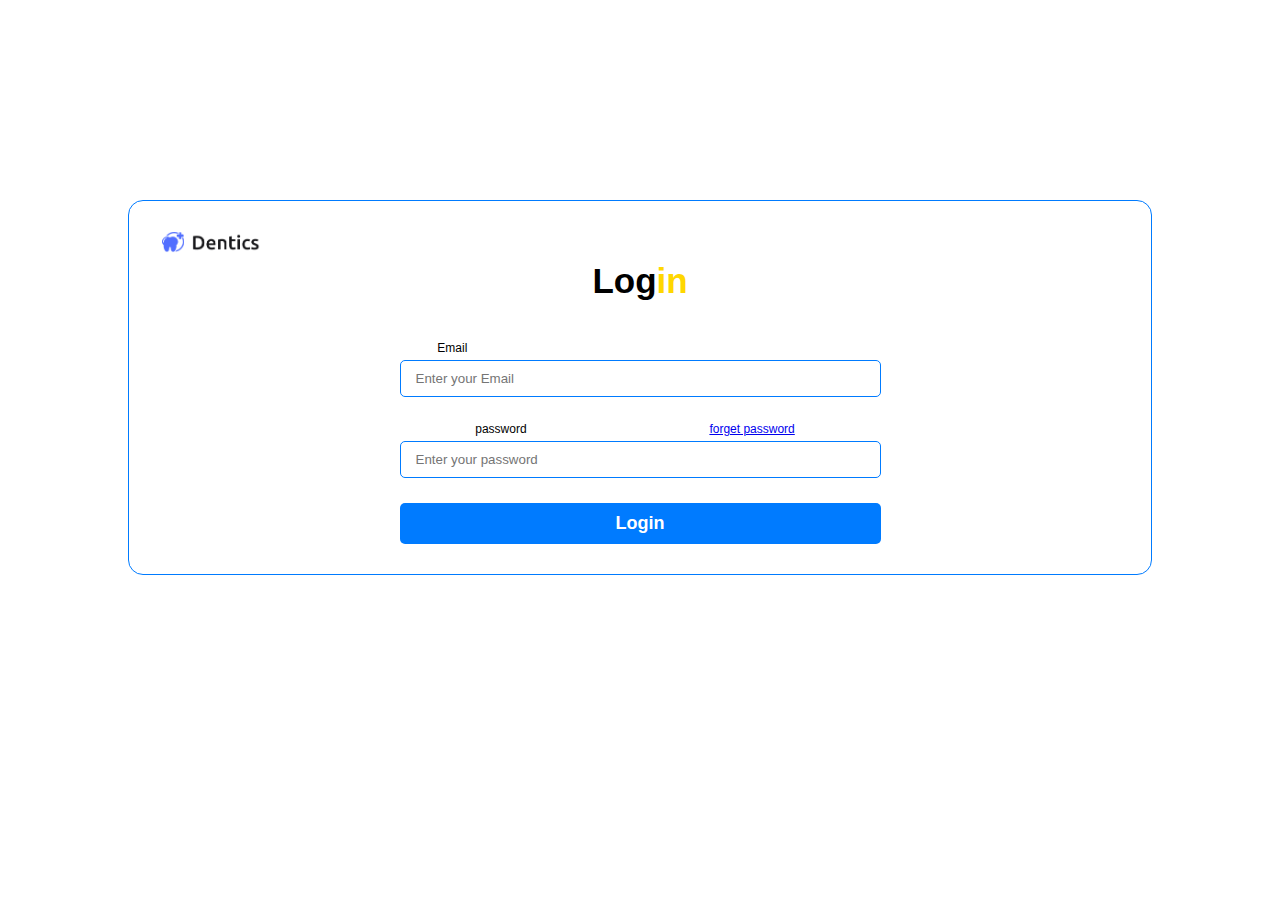
<file: login.html>
<!DOCTYPE html>
<html lang="en">

<head>
    <meta charset="UTF-8">
    <meta name="viewport" content="width=device-width, initial-scale=1.0">
    <title>Login</title>
    <link rel="stylesheet" href="style.css">

</head>

<body>
    <section id="login">
        <form action="#" id="login">

            <div class="img-row">
                <a href="index.html"><img src="images/Logo.png" alt="return arrow" width="100px"></a>
            </div>

            <h1>Log<span>in</span></h1>
            <label for="email">Email</label>
            <input type="email" placeholder="Enter your Email " name="email" required>
            <div>
                <label for="password">password</label>
                <a href="#">forget password</a>
            </div>
            <input type="password" placeholder="Enter your password" name="password" required>
            <input type="submit" name="confim" id="#" value="Login">
        </form>
    </section>

</body>

</html>
</file>
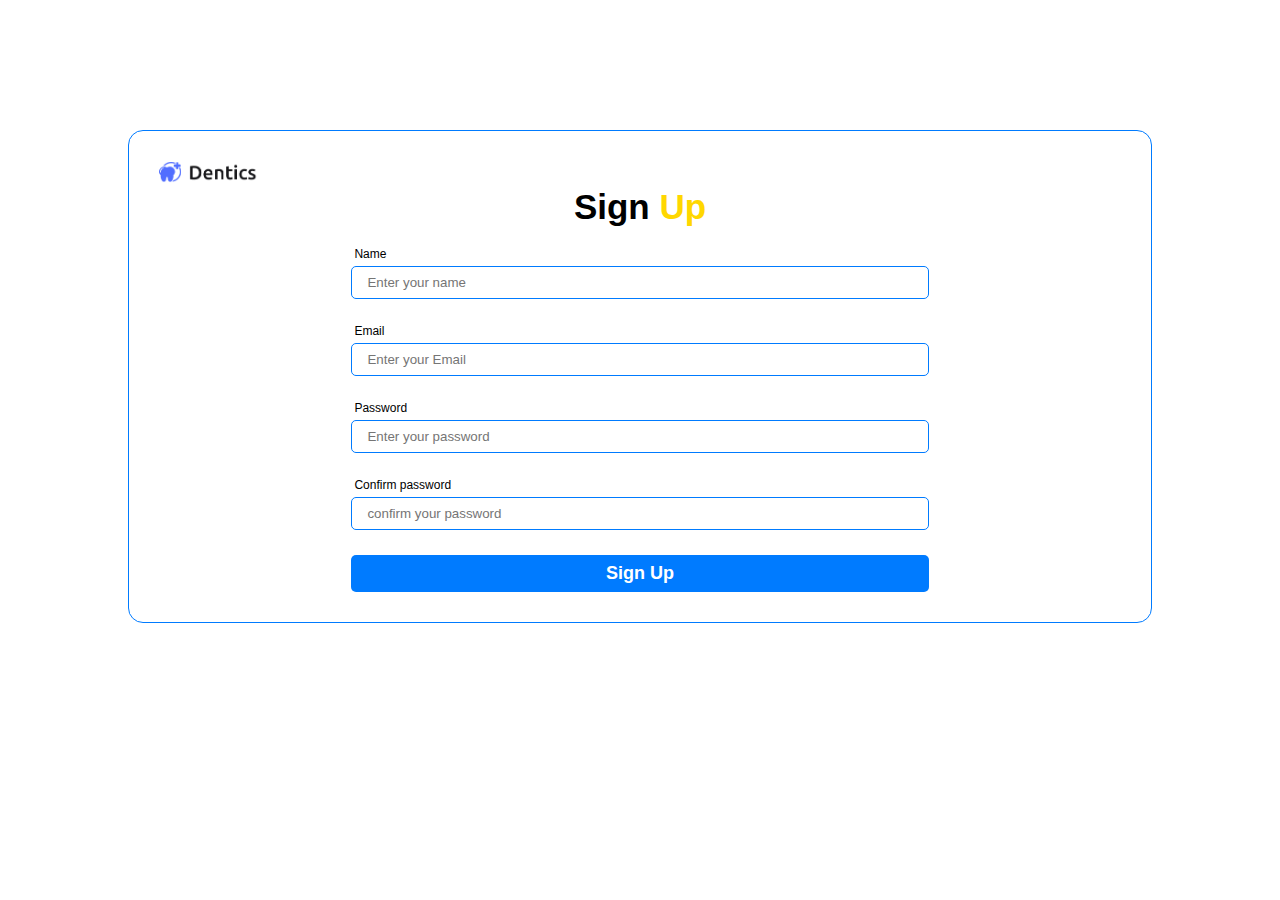
<file: sign-up.html>
<!DOCTYPE html>
<html lang="en">

<head>
    <meta charset="UTF-8">
    <meta name="viewport" content="width=device-width, initial-scale=1.0">
    <title> Sign Up</title>
    <link rel="stylesheet" href="style.css">
</head>

<body>

    <section id="signup">
        <form action="#" id="sign-up">

            <div class="img-row">
                <a href="index.html"><img src="images/Logo.png" alt="return arrow" width="100px"></a>
            </div>

            <h1>Sign <span> Up</span></h1>
            <div>
                <label for="name">Name</label>
                <input type="text" placeholder="Enter your name " name="name" pattern="[^0-9]*" required>
            </div>
            <div>
                <label for="email">Email</label>
                <input type="email" placeholder="Enter your Email " name="email" required>
            </div>


            <div>
                <label for="password">Password</label>
                <input type="password" name="password" placeholder="Enter your password" required>
            </div>
            <div>
                <label for="conforim-password">Confirm password</label>
                <input type="password" name="confirm-password" placeholder="confirm your password " required>
            </div>

            <input type="submit" name="confim" id="#" value="Sign Up">


            <div class="signup-login">
                <a href="login.html" class="connect">Login</a>
            </div>

        </form>
    </section>

</body>

</html>
</file>
<file: style.css>
:root {
    --primary: #007bff;
    --lightprimary: #0056b3;
    --white: #ffffff;
    --silver: #bcbcbc9e;
    --defaultLinkColor: #333;
    --yellow: #FFD700;
    --muted: #777777;
    --whiteBG: #F8FAFC;
    --marine: #216583;
}

* {
    padding: 0;
    margin: 0;
    box-sizing: border-box;
    font-family: Arial, 'Sans serif';
}


header {
    position: fixed;
    top: 0;
    z-index: 1;
    width: 100%;
    display: flex;
    justify-content: center;
    align-items: center;
    background-color: var(--whiteBG);
    border-bottom: 1px solid var(--silver);
    padding-bottom: 5px;
}

header .nav {
    display: flex;
    justify-content: space-between;
    width: 90%;
    margin-top: 15px;
    color: var(--silver);
    background-color: var(--whiteBG);
}

.toggle_menu {
    display: none;
}

header .nav img {
    width: 130px;
    height: 35px;
}

header .nav div a {
    padding: 10px;
    text-decoration: none;
    color: var(--muted);
    font-size: 14px;
}

header .nav .menu a:hover {
    color: var(--primary);
    font-weight: bold;

}

header .nav .menu button {
    padding: 10px 30px;
    background-color: var(--primary);
    color: var(--white);
    border: none;
    border-radius: 5px;
    font-weight: bold;
    font-size: 13px;
}

/* Code CSS de la section HOME */

#hiro {
    margin-top: 50px;
    display: flex;
    flex-direction: column;
    align-items: center;
    width: 100%;
}

#hiro .contener {
    width: 90%;
    display: flex;
    align-items: center;
    justify-content: space-between;
    margin-top: 30px;
}

#hiro .div-left {
    margin-bottom: 70px;

}

#hiro .div-left h1 {
    font-size: 3.4vw;
    margin-top: 10px;
}

button:hover,
input[type="submit"]:hover {
    cursor: pointer;
}

span {
    color: var(--yellow);
}

#hiro .div-left p {
    color: var(--muted);
    font-size: 16px;
    margin-top: 15px;
    line-height: 1.5;
}


#hiro .mon-img {
    width: 500px;
    border-radius: 14px;

}

#hiro .button-contener button {
    margin-top: 15px;
    padding: 8px 30px;
    font-size: 14px;
    background-color: var(--primary);
    border-radius: 5px;
    border: none;
    color: var(--white);
}

#services {
    width: 100%;
    margin-top: 10px;
}

#services .div-blue {
    display: flex;
    width: 100%;
    padding: 20px 15px;
    background-color: var(--primary);
    justify-content: space-between;
}

#services .left {
    color: var(--white);
    padding: 40px;
    font-size: 25px;
    width: 61%;
    margin: auto;
}

#services .left p {
    font-size: 20px;
    padding: 20px;
}

#services .right {
    margin-right: 50px;
    display: flex;
    justify-content: space-between;

}

#services .right div {
    display: flex;
    flex-direction: column;
    justify-content: center;
    align-items: center;
    background-color: var(--whiteBG);
    padding: 30px 20px;
    border-radius: 15px;
    text-align: center;
    font-size: 16px;
    margin: 30px;
    color: var(--muted);
    font-weight: bold;
}

#services .right div img {
    width: 30px;
    height: 30px;
    margin-bottom: 15px;
}

#services .content-service {
    display: flex;
    justify-content: space-between;
}

#services .image-doctor {
    background-color: #77777707;
    border-radius: 25px;
    height: 20%;
    width: 40%;
    margin-right: 50px;
    padding-top: 5%;
}

#services .image-doctor img {
    width: 80%;
}

#services .content-service {
    width: 90%;
    margin: auto;
}

.content-service .chield {
    display: grid;
    align-content: center;
    grid-template-columns: repeat(2, auto);
    grid-template-rows: repeat(5, 50px);
    gap: 0 15px;
    margin-left: 50px;
    margin-top: 6%;

}

.content-service .chield .title {
    grid-column: 1/3;
    list-style: none;
    margin-left: 80px;
    font-weight: bold;
}

.content-service .chield div {
    display: flex;
}

.content-service .chield div img {
    width: 25px;
    height: 25px;
}

.content-service .chield div p {
    margin-left: 10px;
}


#about-us {
    display: flex;
    flex-direction: column;
    align-items: center;
    width: 100%;
}

#about-us .special {
    width: 100%;
    display: flex;
    font-size: 25px;
    flex-direction: column;

}


#about-us .special h2 {
    margin-top: 20px;
    text-align: center;
    font-size: 35px;
}

#about-us .special hr {
    margin-top: 10px;
    color: var(--silver);
}

#about-us .contener {
    display: grid;
    grid-template-columns: repeat(3, 1fr);
    grid-template-rows: repeat(2, 1fr);
    text-align: center;
    gap: 70px;
    margin: 50px 80px;
    width: 90%;

}

#about-us .contener div {
    background-color: var(--whiteBG);
    padding: 30px;
    color: var(--muted);
    border-radius: 15px;
    border: solid var(--silver) 1px;
    height: 35vh;
    align-content: center;
}

#about-us .contener div img {
    width: 80px;
    height: auto;
}

#about-us .contener h4 {
    color: black;
    padding: 10px;
    font-size: 18px;
}

#about-us .contener p {
    font-size: 15px;
    line-height: 22px;
}

#history {
    display: flex;
    flex-direction: column;
    align-items: center;
    width: 100%;
}

.glorius {
    width: 100%;
}

.glorius div {
    display: flex;
    flex-direction: column;
    justify-content: center;
    width: 100%;
    text-align: center;
    font-size: 25px;
}

.glorius div hr {
    color: var(--silver);
    margin-top: 5px;
}

#history .or-history {
    width: 90%;
    display: flex;
    justify-content: space-between;
    margin-top: 30px;
    align-items: flex-start;

}

#history .or-history img {
    width: 35%;
    height: 40vh;
    border-radius: 15px;
}

#history .or-history div {
    width: 800px;
    padding: 40px;
    background-color: var(--whiteBG);
    border: var(--muted) solid 1px;
    border-radius: 10px;
    height: 40vh;
    border: var(--silver) solid 1px;
    color: var(--muted);
    line-height: 2;
    font-size: 18px;
}

#history .or-history div h2 {
    margin-bottom: 20px;
}

/* Code CSS de la section meet-doctor */

#meet-doctor {
    margin-top: 10px;
    display: flex;
    justify-content: center;
    flex-direction: column;
    align-items: center;
    width: 100%;
}

#meet-doctor .meet {
    width: 100%;
    display: flex;
    font-size: 25px;
    flex-direction: column;
    margin-top: 25px;
    margin-bottom: 20px;
    text-align: center;
}

#meet-doctor .meet hr {
    color: var(--silver);
    margin-top: 5px;
}

#meet-doctor .doctors {
    display: flex;
    margin-top: 0px;
    justify-content: space-between;
    width: 90%;
    align-items: center;

}

#meet-doctor .doctors div {
    margin: 20px 5px;
    color: var(--muted);
    display: flex;
    flex-direction: column;
    justify-content: center;
    align-items: center;
    font-size: 15px;
    line-height: 20px;
    border: 1px solid var(--silver);
    padding: 0 10px 10px 10px;
    border-radius: 10px;
}

#meet-doctor .doctors div img {
    width: 180px;
}

#meet-doctor .doctors div h2 {
    margin-top: 20px;
    margin-bottom: 5px;
    font-size: 16px;
    color: black;
    font-weight: normal;
}

#meet-doctor .doctors div button {
    width: 120px;
    padding: 5px 20px;
    margin-top: 15px;
    background-color: var(--whiteBG);
    color: var(--lightpriary);
    border-radius: 5px;
    border-color: var(--primary);
    border-style: solid;
}


#register {
    width: 100%;
    display: flex;
    flex-direction: column;
    align-items: center;
    justify-content: center;
    margin: auto;
}

#register .title {
    width: 100%;
    text-align: center;
    font-size: 25px;
}

#register .title hr {
    color: var(--silver);
    margin-top: 5px;
}

#register .contener {
    display: flex;
    align-items: flex-start;
    justify-content: space-between;
    width: 90%;
    margin-top: 20px;
    margin-bottom: 20px;
}

#register .contener img {
    width: 30%;
    border-radius: 25px;
}

#register .contener form {
    display: grid;
    grid-template-columns: repeat(2, auto);
    grid-template-rows: repeat(8, auto);
    column-gap: 20px;
    padding: 25px;
    margin-right: 5%;
    color: var(--muted);
    width: 50%;
}

#register .contener form label {
    font-size: 15px;
    margin: 15px 0 2px 5px;

}

#register .contener form :is(input, select) {
    width: 100%;
    border-radius: 5px;
    padding: 10px;
    margin-bottom: 15px;
    border: solid var(--silver) 1px;
    background-color: transparent;
    color: var(--muted);
}

#register .contener form textarea {
    grid-column: 1/3;
    height: 100px;
    max-height: 100px;
    min-height: 100px;
    border: 5px;
    border-radius: 5px;
    border: solid var(--muted) 1px;
    resize: none;
    padding: 10px;

}

#register .contener form div {
    display: flex;
    justify-content: center;
    position: relative;

}

#register .contener form div select {
    position: absolute;
    bottom: 10px;
    width: 50px;
    border: none;
    left: 20px;
    padding: 0;
    background-color: transparent;
}

#register .contener form div input {
    padding-left: 70px;

}

#register .contener form .div-checkbox {
    padding: 15px;
    margin: 10px 0 10px 0;
    grid-column: 1/3;
    font-size: 5px;
    color: var(--muted);
    display: flex;
    justify-content: start;
}

#register .contener form .div-checkbox :is(input, label) {
    width: auto;
    margin: 5px 0 5px 0;
    padding: 5px 0 5px 0;
}

#register .contener form .div-checkbox label {
    padding-left: 5px;
}

#register .contener form .div-checkbox {
    margin-left: -15px;
}

#register .contener form input[type="submit"] {
    grid-column: 1/3;
    width: 100%;
    background-color: var(--primary);
    color: var(--white);
    font-size: 15px;
}


#subscribes {
    width: 100%;
    background-color: var(--whiteBG);
    display: flex;
    justify-content: center;
    align-items: center;
    padding: 10px;
}

#subscribes .subscribe {
    width: 90%;
    background-color: var(--marine);
    display: flex;
    flex-direction: column;
    align-items: center;
    padding: 50px;
    color: var(--white);
    font-size: 20px;
    border-radius: 15px;
    margin: 30px;
}

#subscribes .subscribe h2 {
    font-size: 2.5vw;
}

#subscribes .subscribe form {
    display: flex;
    justify-content: space-between;
    margin-top: 30px;
    width: 100%;
}

#subscribes .subscribe input {
    padding: 10px;
    border-radius: 5px;
    border: none;
    background-color: var(--silver);
    font-size: 20px;
    color: var(--defaultLinkColor);
    width: 30%;
}

#subscribes .subscribe input::placeholder {
    color: var(--white);
    font-size: 16px;

}

#subscribes .subscribe input[type="submit"] {
    background-color: var(--whiteBG);
    border-radius: 8px;
}

#informations {
    background-color: var(--primary);
    display: flex;
    justify-content: center;
    width: 100%;

}

#informations .information {
    display: flex;
    justify-content: space-around;
    align-items: center;
    padding: 5%;
    font-size: 13px;
    line-height: 25px;
}

#informations .information div {
    width: 30%;
    color: var(--white);
    padding: 0 2%;
}

#information infora.logo-dentic {

    line-height: 35px;
}

.logo-dentic img {
    width: 150px;
    filter: brightness(0) invert(1);
    margin-bottom: 20px;
    margin-top: 0;
}

.welcomming {
    border-left: solid var(--silver) 1px;
}

.welcomming h5 {
    font-size: 25px;
    margin: 20px 0px;
}

.important-link {
    border-left: solid var(--silver) 1px;
    border-right: solid var(--silver) 1px;
    display: grid;
    grid-template-columns: repeat(2, 1fr);
    grid-template-rows: repeat(4, auto);
    justify-content: center;
    align-content: center;
    gap: 20px;
}

.important-link h4 {
    grid-column: 1/3;
}

.important-link a {
    text-decoration: none;
    color: var(--white);
}

.address h4 {
    margin-bottom: 30px;
}

.address h5 {
    margin-bottom: 30px;
}

footer p {
    display: flex;
    justify-content: center;
    align-items: center;
    background-color: var(--marine);
    color: var(--white);
    padding: 15px;
    width: 100%;
}


/* ---------------------------------------SIGNUP------------------------------------------- */
#signup {
    margin-top: 80px;
    display: flex;
    flex-direction: column;
    justify-content: center;
    align-items: center;
    width: 100%;
    height: 100%;
}

#sign-up {
    margin-top: 80px;
    display: flex;
    flex-direction: column;
    justify-content: center;
    align-items: center;
    width: 100%;
    height: 100%;
}

#signup form {
    display: grid;
    grid-template-columns: repeat(2, 1fr);
    width: 500px;
    border: 1px solid var(--primary);
    padding: 30px;
    border-radius: 15px;
    gap: 0 15px;
}

.img-row {
    display: none;

}

signup-login {
    display: none;
}

#signup form h1 {
    font-size: 35px;
    grid-column: 1/3;
    text-align: center;
    margin-bottom: 20px;
}

#signup form h1 span {
    color: var(--yellow);
}

#signup form input {
    padding: 8px 15px;
    margin-bottom: 25px;
    border: solid 1px var(--primary);
    border-radius: 5px;
}

#signup form label {
    margin-left: 3px;
    font-size: 12px;
    margin-bottom: 5px;
}

#signup form input[type="submit"] {
    grid-column: 1/3;
    color: var(--white);
    font-weight: bold;
    font-size: 18px;
    background-color: var(--primary);
    border: none;
    width: 80%;
    margin: 0 auto;
}

.header-signup {
    display: none;
}

#signup {
    display: flex;
    justify-content: center;
    align-items: center;
    margin: 0;
    height: 100%;
    margin-bottom: 50px;
}

#signup form {
    display: flex;
    width: 80%;
    padding: auto 15px;
}

#signup form div {
    display: flex;
    flex-direction: column;
    width: 60%;
}

#signup form div input {
    width: 100%;
}

#signup form input[type="submit"] {
    width: 60%;
}

#signup {
    margin-top: 50px;
}

#signup form {
    width: 80%;
}

#signup form .img-row a {
    width: 30px;
}

#signup form .img-row {
    display: flex;
    width: 100%;

}

#signup .signup-login {
    width: 50%;
    display: flex;
    position: relative;
    height: 50px;

}

#signup .signup-login .connect {
    width: max-content;
    font-size: 25px;
    font-weight: bold;
    bottom: 0;
    text-decoration: none;
    position: absolute;
    right: -30px;
    color: var(--primary);
}


/* ---------------------------------------LOGIN------------------------------------------- */

#login {
    margin-top: 80px;
    display: flex;
    flex-direction: column;
    justify-content: center;
    align-items: center;
    width: 100%;
    height: 100%;
}

#login form {
    width: 400px;
    border: 1px solid var(--primary);
    padding: 30px;
    border-radius: 15px;
}

#login form .img-row {
    display: none;
}

#login .signup-login {
    display: none;
}

#signup .signup-login {
    display: none;
}

#login form h1 {
    font-size: 35px;
    text-align: center;
    margin-bottom: 40px;

}

#login form input {
    padding: 10px 15px;
    margin-bottom: 25px;
    border: solid 1px var(--primary);
    border-radius: 5px;
    width: 50%
}

#login form div {
    width: 80%;
    display: flex;
    justify-content: space-between;
}

#login form div a {
    text-align: right;
    margin-left: 3px;
    font-size: 12px;
    margin-bottom: 5px;
    text-align: left;
}

#login form label {
    margin-left: 220px;
    font-size: 12px;
    margin-bottom: 5px;
    /* text-align: left; */
}

#login form div a {
    margin-right: 230px;
}

#login form label[for="email"] {
    width: 65%;
}

#login form input[type="submit"] {
    color: var(--white);
    font-weight: bold;
    font-size: 18px;
    background-color: var(--primary);
    border: none;
    width: 50%;
    margin: 0 auto;
}

.header-login {
    display: none;
}

#login {
    display: flex;
    justify-content: center;
    align-items: center;
    margin: 0;
    height: 100%;
}

#login form {
    width: 80%;
    margin-top: 200px;

}

#login form .img-row a {
    width: 30px;
}


#login form .img-row {
    display: flex;
    width: 100%;
}





/* Responsive */

@media screen and (max-width:768px) {
    #header .menu {
        display: none;
    }


    #header #nav-bar img {
        width: 90px;
        height: 28px;
        display: flex;
        margin: auto 0;
        color: #F8FAFC;
    }

    #header .toggle_menu {
        display: flex;
        height: 40px;
        width: 40px;
        align-items: center;
        justify-content: center;
        position: relative;
        cursor: pointer;

    }

    #header .toggle_menu::before {
        position: absolute;
        content: "";
        height: 2px;
        width: 25px;
        background-color: var(--primary);
        border-radius: 15px;
        box-shadow: blue 0 8px 0;
        transform: translateY(-10px);
        transition: 0.5s;
    }

    #header .toggle_menu::after {
        position: absolute;
        content: "";
        height: 2px;
        width: 25px;
        background-color: var(--primary);
        border-radius: 15px;
        transform: translateY(6px);
        transition: 0.5s;
    }

    #header .toggle_menu.active::before {
        transform: translateY(0) rotate(135deg);
        box-shadow: 0 0 0 var(--primary);
        background-color: var(--primary);
    }

    #header .toggle_menu.active::after {
        transform: translateY(0) rotate(-135deg);
        background-color: var(--primary);
    }

    #header .menu.responsive {
        display: flex;
        position: absolute;
        top: 59px;
        right: 0;
        width: 40%;
        height: 35vh;
        align-items: end;
        justify-content: flex-start;
        background-color: var(--primary);
        flex-direction: column;
        border-top-left-radius: 10px;
        border-bottom-left-radius: 10px;

    }

    #header .menu a {
        padding: 15px;
        color: #ffffff;
    }

    #header .menu button {
        padding: 5px 25px;
        margin-top: 5px;
        margin-right: 10px;
        background-color: var(--whiteBG);
        color: #777777;
    }


    #hiro .contener {
        display: flex;
        flex-direction: column;
        width: 80%;
    }

    #hiro .div-left h1 {
        font-size: 6vw;


    }

    #hiro .div-left button {
        margin: 10px auto 20px auto;
    }

    #hiro .contener img {
        margin-top: 10px;
        width: 100%;
    }

    #services .div-blue {
        display: flex;
        flex-direction: column;
        width: 100%;
        background-color: var(--primary);
    }

    #services .div-blue .left {
        font-size: 4.2vw;

    }

    #services .div-blue .right {
        margin: auto 0;
        display: flex;
        flex-direction: column;
        align-items: center;

    }

    #services .div-blue .right div {
        width: 250px;
        height: 300px;
    }

    #services .div-blue .right div img {
        width: 80px;
        height: 80px;
    }

    #services .image-doctor {
        display: none;
    }

    #services .chield {
        display: flex;
        flex-direction: column;
        line-height: 2.3;
        font-size: 18px;
    }

    #services .chield .title {
        text-align: left;
        margin: 0 0 10px 0;
        font-weight: bold;
    }

    #services .chield div {
        display: flex;
        align-items: center;
    }

    #about-us .contener {
        display: flex;
        flex-direction: column;
        justify-content: center;
        align-items: center;
    }

    #history .or-history {
        display: flex;
        flex-direction: column;
    }

    #history .or-history img {
        width: 100%;
        margin-bottom: 20px;
    }

    #history .or-history div {
        width: 100%;
        padding: 15px;
        font-size: 15px;
    }

    #meet-doctor .doctors {
        display: flex;
        flex-direction: column;
    }

    #meet-doctor .doctors div {
        line-height: 1.5;
        margin: 10px;
        padding: 0 45px 20px 45px;
    }

    #meet-doctor .doctors div img {
        width: 125px;
    }

    #register .contener img {
        display: none;
    }

    #register .contener form {
        display: flex;
        flex-direction: column;
        justify-content: center;
        align-items: center;
        width: 100%;
    }

    #register .contener form label {
        display: none;
    }

    #register .contener form :is(input, select) {
        width: 80%;
    }

    #register .contener form div {
        width: 100%;

    }

    #register .contener form div select {
        width: 40px;
        left: 60px;
    }

    #register .contener form input[type="tel"] {
        width: 80%;
    }

    #register form textarea {
        width: 80%;
        margin: 0;
    }

    #register .contener form .div-checkbox {
        width: 80%;
        justify-content: flex-start;
        padding: 0;
        padding: 0 5px;
    }

    #register form .div-checkbox input[type="checkbox"] {
        width: 15px;
    }

    #register form .div-checkbox label {
        display: flex;
        font-size: 2vw;
    }

    #register .contener form input[type="submit"] {
        width: 80%;
    }

    #subscribes .subscribe h2 {
        font-size: 6vw;
        text-align: center;
    }

    #subscribes form {
        display: flex;
        flex-direction: column;
        align-items: center;
        padding: 0;
        width: 80%;
    }

    #subscribes .subscribe form input {
        width: 100%;
        padding: 8px;
        margin: 15px 0;
    }

    #subscribes .subscribe form input[type="submit"] {
        padding: 8px;
        font-size: 2.5vw;
    }

    #informations .information {
        display: grid;
        grid-template-columns: repeat(2, auto);
    }

    #informations .information div {
        width: 80%;
        font-size: 2vw;
        border: none;
        line-height: 1.8;
    }

    #informations .information .logo-dentic img {
        width: 18vw;
        margin-top: 0;
    }

    #informations .information .welcomming h5 {
        font-size: 3.5vw;
        margin: 5px;
    }

    #informations .information .important-link {
        gap: 5px 20px;
    }

    #informations .information .inportant-link h4 {
        font-size: 2vw;
    }

    #informations .information .address h4 {
        font-size: 3vw;
        margin-bottom: 5px;
        margin-top: 15px;
    }

    #informations .information .address h5 {
        margin-bottom: 5px;
        font-size: 2vw;
        font-weight: normal;
    }

    footer {
        font-size: 3vw;
    }
}
</file>
